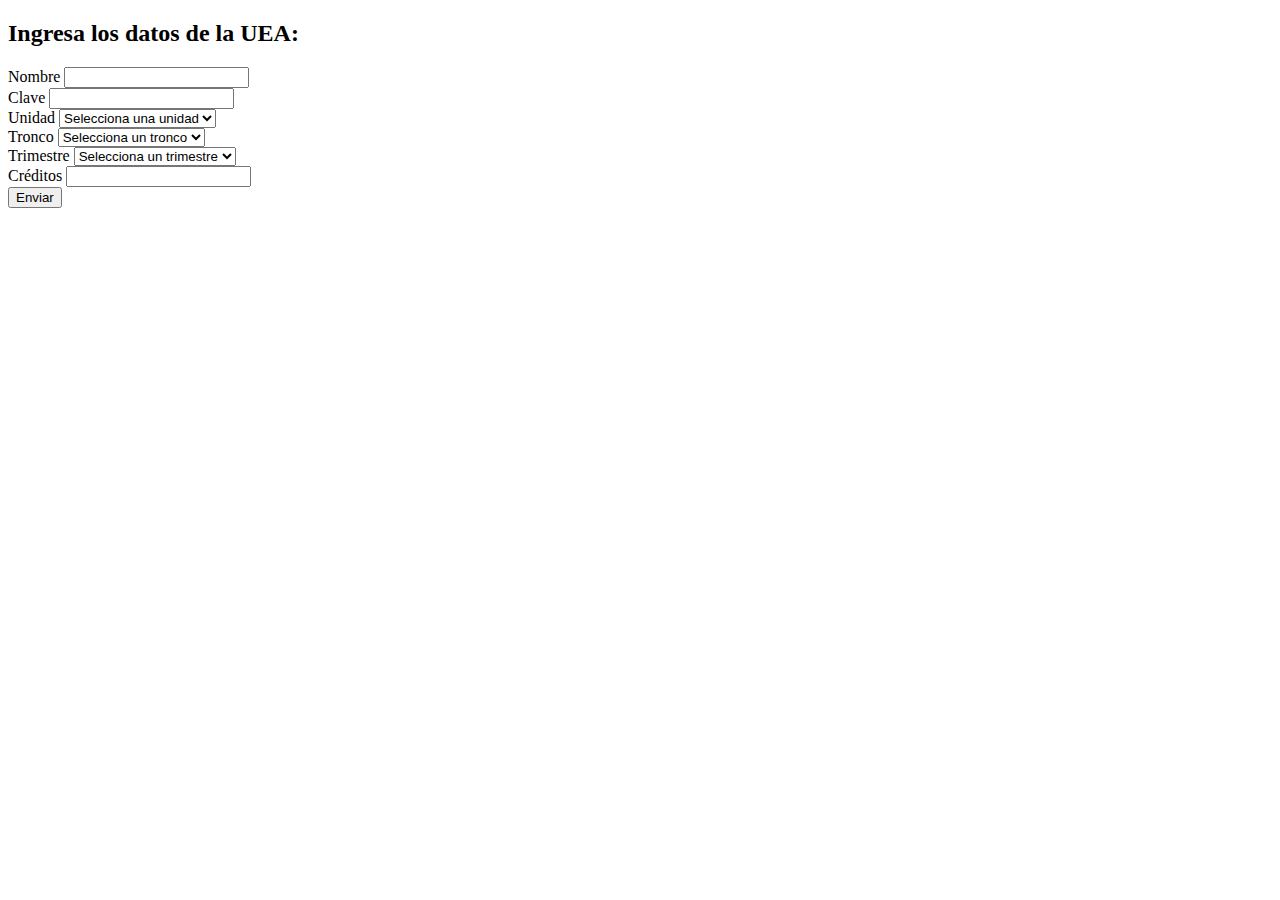
<file: src/main/resources/templates/form.html>
<!DOCTYPE html>
<!--
Click nbfs://nbhost/SystemFileSystem/Templates/Licenses/license-default.txt to change this license
Click nbfs://nbhost/SystemFileSystem/Templates/Other/html.html to edit this template
-->
<!DOCTYPE html>
<html lang="es" xmlns:th="https://www.thymeleaf.org">
<head th:replace="~{layout :: header}">
</head>
<body>

<div th:insert="~{layout :: navbar}">  </div>

<div class="container mt-5 text-white col-lg-3">
    <h2 class="text-center">Ingresa los datos de la UEA:</h2>
    <form th:object="${uea}" method="Post" th:accion="${uea.Clave == null ? '/UEA/AgregarUEA' : '/UEA/EditarUEA' + '{Clave}'}">
        <div class="mb-3">
            <label for="nombre" class="form-label">Nombre</label>
            <input type="text" class="form-control" id="nombre" name="nombre" required th:field="*{Nombre}">
        </div>
        <div class="mb-3">
            <label for="clave" class="form-label">Clave</label>
            <input type="text" class="form-control" id="clave" name="clave" required th:field="*{Clave}">
        </div>
        <div class="mb-3">
            <label for="unidad" class="form-label">Unidad</label>
            <select class="form-select" id="unidad" name="unidad" required th:field="*{Unidad.idUnidad}">
                <option value=0>Selecciona una unidad</option>
                <option
                        th:each="unidad : ${unidades}"
                        th:value="${unidad.IdUnidad}"
                        th:text="${unidad.Nombre}"></option>
            </select>
        </div>
        <div class="mb-3">
            <label for="tronco" class="form-label">Tronco</label>
            <select class="form-select" id="tronco" name="tronco" required th:field="*{Tronco.idTronco}">
                <option value=0>Selecciona un tronco</option>
                <option th:each="tronco : ${troncos}"
                        th:value="${tronco.IdTronco}"
                        th:text="${tronco.Nombre}"></option>
            </select>
        </div>
        <div class="mb-3">
            <label for="trimestre" class="form-label">Trimestre</label>
            <select class="form-select" id="trimestre" name="trimestre" required th:field="*{Trimestre.idTrimestre}">
                <option value=0>Selecciona un trimestre</option>
                <option th:each="trimestre : ${trimestres}"
                        th:value="${trimestre.IdTrimestre}"
                        th:text="${trimestre.Nombre}"></option>
            </select>
        </div>
        <div class="mb-3">
            <label for="creditos" class="form-label">Créditos</label>
            <input type="number" class="form-control" id="creditos" name="creditos" required th:field="*{Creditos}">
        </div>
        <button type="submit" class="btn btn-primary" th:text="${uea.Clave == null ? 'Enviar' : 'Actualizar'}">Enviar</button>
    </form>
</div>

</body>
</html>
</file>
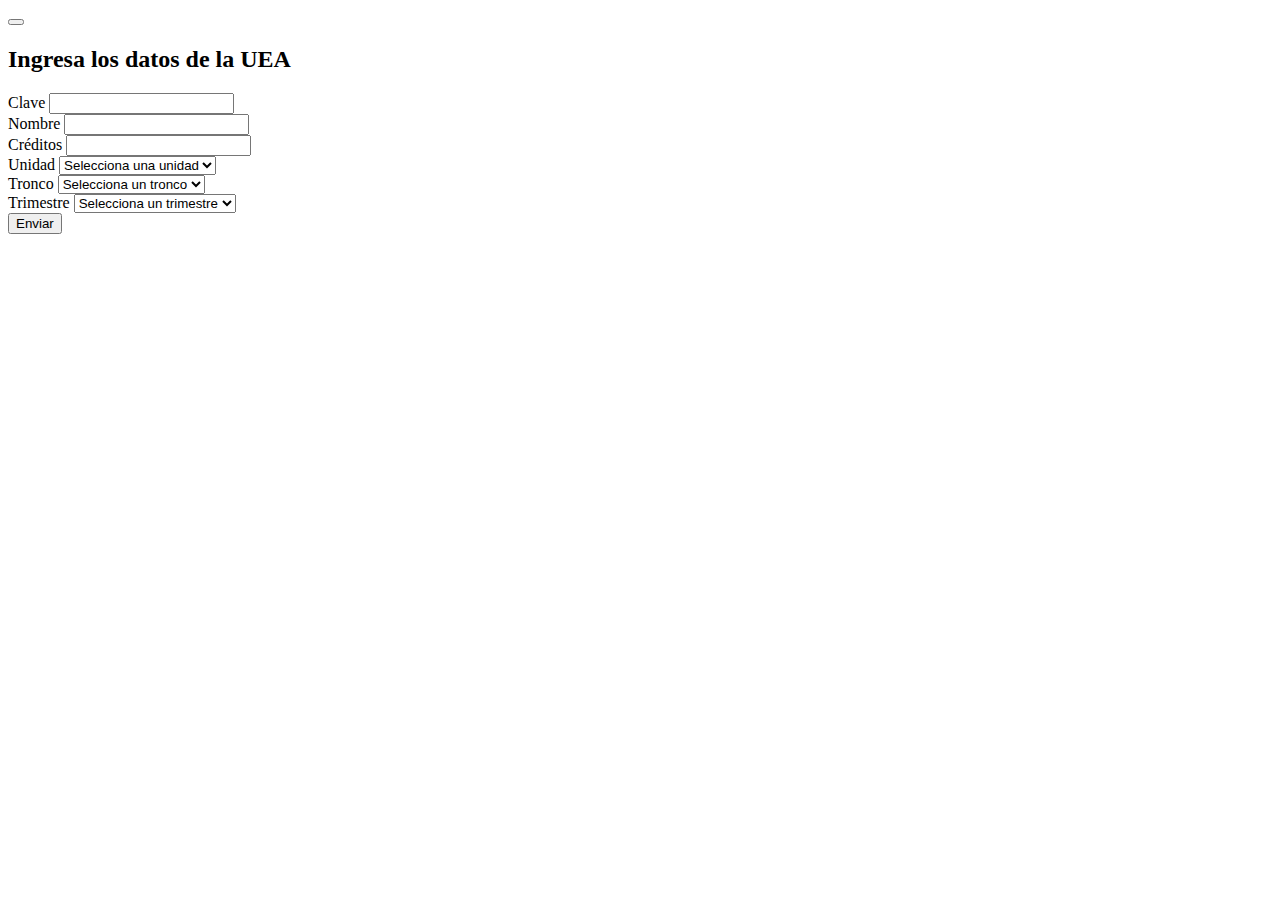
<file: src/main/resources/templates/formUEA.html>
<!DOCTYPE html>
<!--
Click nbfs://nbhost/SystemFileSystem/Templates/Licenses/license-default.txt to change this license
Click nbfs://nbhost/SystemFileSystem/Templates/Other/html.html to edit this template
-->
<!DOCTYPE html>
<html lang="es" xmlns:th="https://www.thymeleaf.org">
<head th:replace="~{layout :: header}">
</head>
<body>

<div th:insert="~{layout :: navbar}">  </div>

<div class="container text-center mt-1">
    <div class="row justify-content-md-center">
        <div class="col-md-4">
            <div th:if="${error}" class="alert alert-danger alert-dismissible fade show mt-5" role="alert">
                <span th:text="${error}" ></span>
                <button type="button" class="btn-close" data-bs-dismiss="alert" aria-label="Close"></button>
            </div>
        </div>
    </div>
</div>

<div class="container text-center mt-5">
    <div class="row justify-content-md-center">
        <div class="card text-bg-dark col-lg-8">
            <div class="card-header">
                <h2 class="text-center">Ingresa los datos de la UEA</h2>
            </div>
            <div class="body">
                <form th:object="${uea}" method="Post" th:accion="${uea.Clave == null ? '/UEA/AgregarUEA' : '/UEA/EditarUEA' + '{Clave}'}">
                    <div class="row">
                        <div class="col-lg-4">
                            <div class="mb-3">
                                <label for="clave" class="form-label">Clave</label>
                                <input type="text" class="form-control" id="clave" name="clave" required th:field="*{Clave}">
                            </div>
                        </div>
                        <div class="col-lg-4">
                            <div class="mb-3">
                                <label for="nombre" class="form-label">Nombre</label>
                                <input type="text" class="form-control" id="nombre" name="nombre" required th:field="*{Nombre}">
                            </div>
                        </div>

                        <div class="col-lg-4">
                            <div class="mb-3">
                                <label for="creditos" class="form-label">Créditos</label>
                                <input min="0" type="number" class="form-control" id="creditos" name="creditos" required th:field="*{Creditos}">
                            </div>
                        </div>
                    </div>

                    <div class="row">
                        <div class="col-lg-4">
                            <div class="mb-3">
                                <label for="unidad" class="form-label">Unidad</label>
                                <select class="form-select" id="unidad" name="unidad" required th:field="*{Unidad.idUnidad}">
                                    <option value=0>Selecciona una unidad</option>
                                    <option
                                            th:each="unidad : ${unidades}"
                                            th:value="${unidad.IdUnidad}"
                                            th:text="${unidad.Nombre}"></option>
                                </select>
                            </div>
                        </div>

                        <div class="col-lg-4">
                            <div class="mb-3">
                                <label for="tronco" class="form-label">Tronco</label>
                                <select class="form-select" id="tronco" name="tronco" required th:field="*{Tronco.idTronco}">
                                    <option value=0>Selecciona un tronco</option>
                                    <option th:each="tronco : ${troncos}"
                                            th:value="${tronco.IdTronco}"
                                            th:text="${tronco.Nombre}"></option>
                                </select>
                            </div>
                        </div>

                        <div class="col-lg-4">
                            <div class="mb-3">
                                <label for="trimestre" class="form-label">Trimestre</label>
                                <select class="form-select" id="trimestre" name="trimestre" required th:field="*{Trimestre.idTrimestre}">
                                    <option value=0>Selecciona un trimestre</option>
                                    <option th:each="trimestre : ${trimestres}"
                                            th:value="${trimestre.IdTrimestre}"
                                            th:text="${trimestre.Nombre}"></option>
                                </select>
                            </div>
                        </div>
                    </div>
                    <button type="submit" class="btn btn-success mb-4 mt-4" th:text="${uea.Clave == null ? 'Enviar' : 'Actualizar'}">Enviar</button>
                </form>
            </div>
        </div>
    </div>
</div>

</body>
</html>
</file>
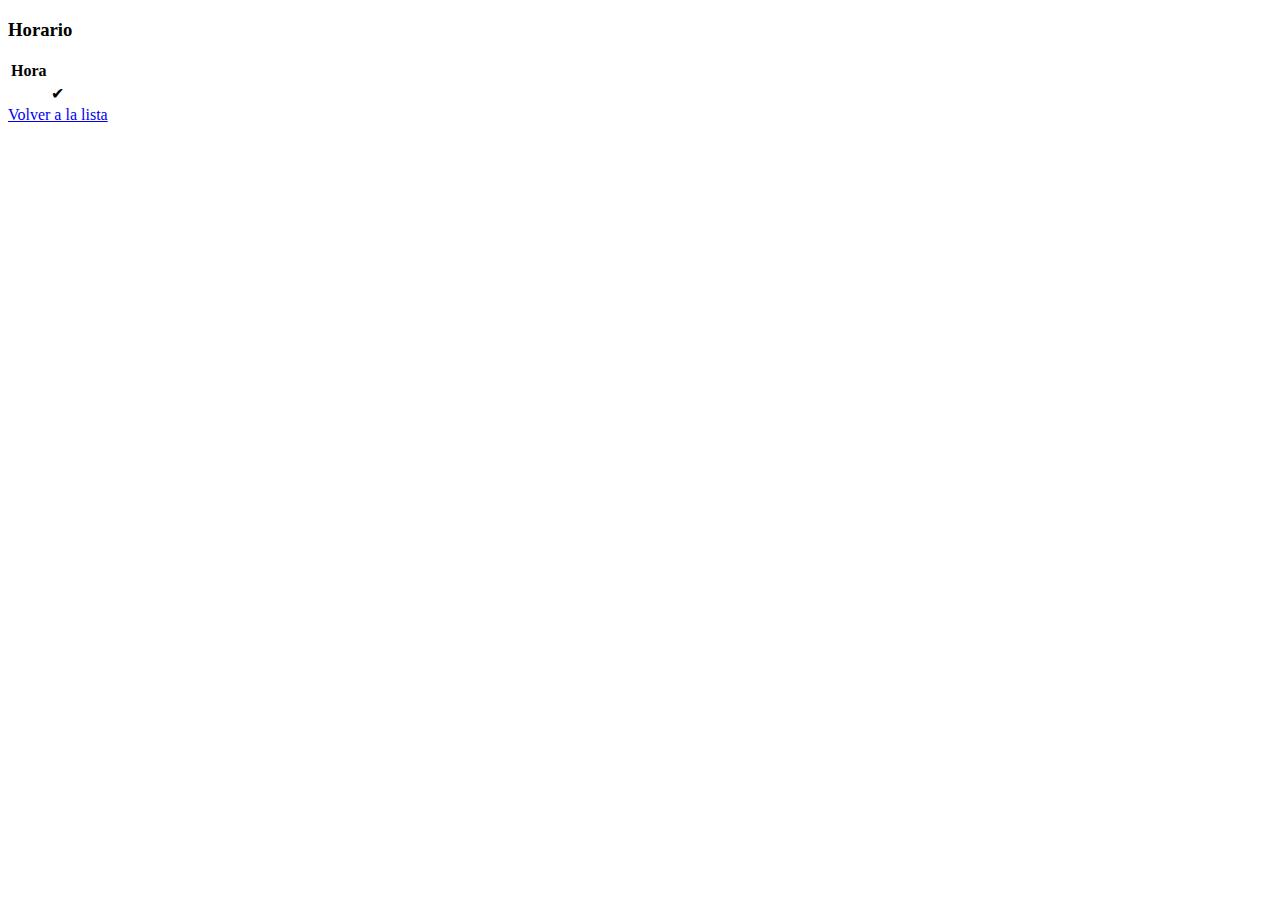
<file: src/main/resources/templates/horario.html>
<!DOCTYPE html>
<html xmlns:th="https://www.thymeleaf.org/" lang="es"
      xmlns:sec="http://www.thymeleaf.org/thymeleaf-extras-springsecurity6">
<head th:replace="~{layout :: header}">
</head>
<body>

<!-- Navbar -->
<div th:insert="layout :: navbar"></div>


<div class="row justify-content-center mt-5">
    <div class="container mt-4 col-lg-4">
        <h3 class="text-center text-bg-dark" th:text="${'Grupo: ' + grupo.claveGrupo}">Horario</h3>
        <table class="table table-bordered text-center table-striped text-center table-hover">
            <thead class="table-dark">
            <tr>
                <th>Hora</th>
                <th th:each="dia : ${dias}" th:text="${dia}"></th>
            </tr>
            </thead>
            <tbody>
            <tr th:each="hora : ${horas}">
                <td th:text="${hora}"></td>
                <td th:each="dia : ${dias}" class="horario-cell">
                <span th:each="horario : ${horarios}">
                    <span th:if="${horario.dia == dia && horario.hora == hora}" class="badge text-bg-success">✔</span>
                </span>
                </td>
            </tr>
            </tbody>
        </table>
        <a class="btn btn-primary" href="/grupos/list" role="button">Volver a la lista</a>
    </div>
</div>



</body>
</html>
</file>
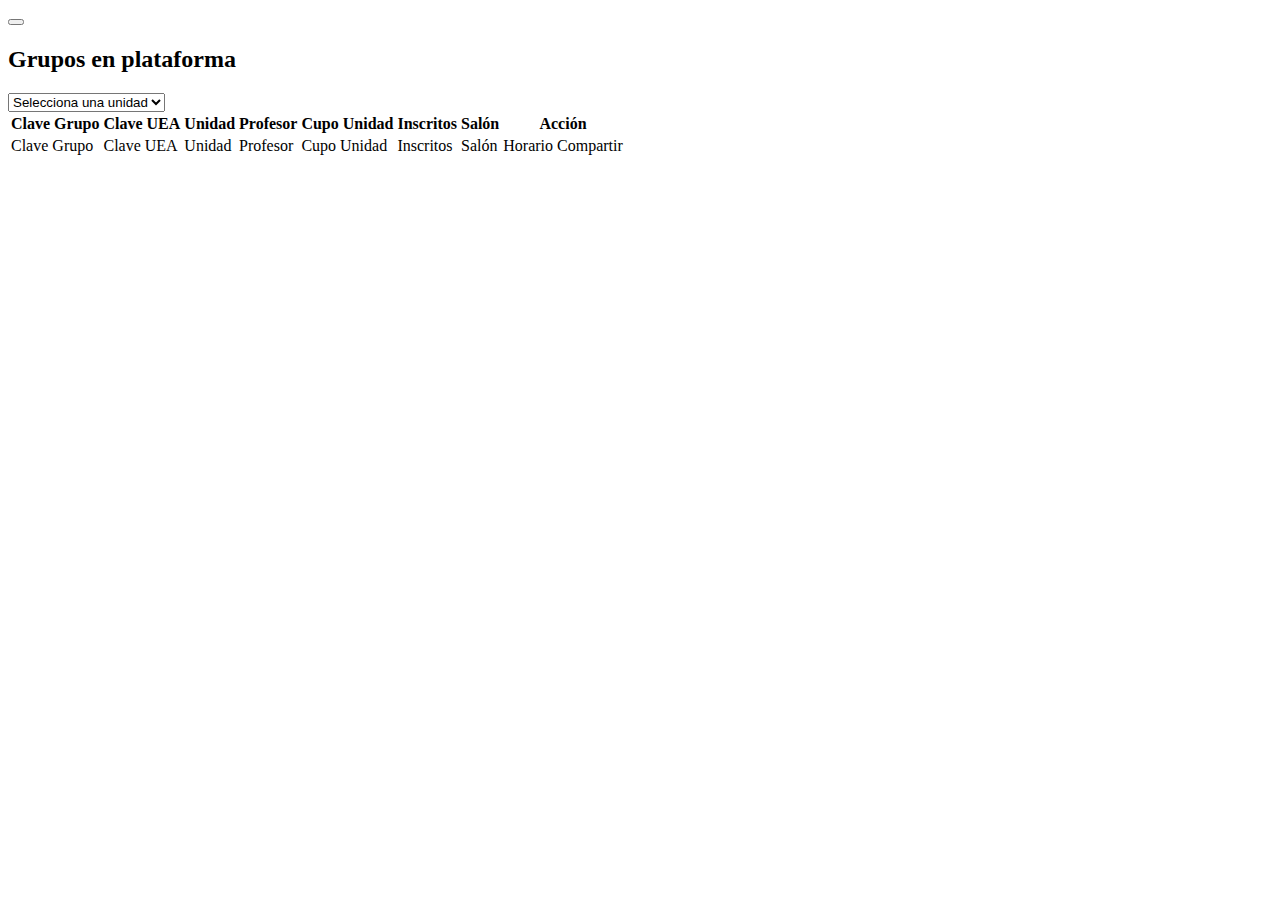
<file: src/main/resources/templates/listGrupo.html>
<!DOCTYPE html>
<html lang="es" xmlns:th="https://www.thymeleaf.org">
<head th:replace="~{layout :: header}"></head>
<body>
<div th:insert="~{layout :: navbar}"></div>

<div class="container text-center mt-1">
    <div class="row justify-content-md-center">
        <div class="col-md-4">
            <div th:if="${message}" class="alert alert-success alert-dismissible fade show mt-5" role="alert">
                <span th:text="${message}" ></span>
                <button type="button" class="btn-close" data-bs-dismiss="alert" aria-label="Close"></button>
            </div>
        </div>
    </div>
</div>

<div class="row justify-content-center mt-5">
    <div class="container col-lg-2">
        <h2 class="text-center text-white">Grupos en plataforma</h2>

        <div class="text-center" th:if="${unidad}" >
            <h3 class="text-center text-bg-purple" th:if="${unidad == 'Lerma'}" th:text="${unidad}"></h3>
            <h3 class="text-center text-bg-success" th:if="${unidad == 'Iztapalapa'}" th:text="${unidad}"></h3>
            <h3 class="text-center text-bg-danger" th:if="${unidad == 'Azcapotzalco'}" th:text="${unidad}"></h3>
            <h3 class="text-center text-bg-warning" th:if="${unidad == 'Cuajimalpa'}" th:text="${unidad}"></h3>
            <h3 class="text-center text-bg-primary" th:if="${unidad == 'Xochimilco'}" th:text="${unidad}"></h3>
        </div>
    </div>
</div>

<div class="row justify-content-center">

    <div class="container col-lg-8 text-white">

        <div class="container col-lg-4">
            <div class="row">
                    <form class="form-inline my-2 my-lg-0"  th:action="@{/grupos/buscar_unidad}" method="get">
                        <select class="form-select" id="unidad" name="unidad" th:onchange="this.form.submit()">
                            <option value=0>Selecciona una unidad</option>
                            <option
                                    th:each="unidad : ${unidades}"
                                    th:value="${unidad.idUnidad}"
                                    th:text="${unidad.nombre}"></option>
                        </select>
                    </form>
            </div>
        </div>

        <table class="table table-dark table-striped text-center mt-4">
            <thead>
            <tr>
                <th scope="col">Clave Grupo</th>
                <th scope="col">Clave UEA</th>
                <th scope="col">Unidad</th>
                <th scope="col">Profesor</th>
                <th scope="col">Cupo Unidad</th>
                <th scope="col">Inscritos</th>
                <th scope="col">Salón</th>
                <th scope="col">Acción</th>
            </tr>
            </thead>
            <tbody>
            <tr th:each="grupo : ${grupos}">
                <td th:text="${grupo.claveGrupo}">Clave Grupo</td>
                <td th:text="${grupo.uea.clave + ' ' + grupo.uea.nombre}">Clave UEA</td>
                <td th:text="${grupo.unidad.nombre}">Unidad</td>
                <td th:text="${grupo.profesor.noEconomico + ' ' + grupo.profesor.nombre + ' ' + grupo.profesor.apellidoPaterno + ' ' + grupo.profesor.apellidoMaterno + ' ' + grupo.profesor.email}">Profesor</td>
                <td th:text="${grupo.cupoUnidad}">Cupo Unidad</td>
                <td th:text="${grupo.inscritos}">Inscritos</td>
                <td th:text="${grupo.salon.nombre}">Salón</td>
                <td>
                        <a class="btn btn-warning m-2 col-7" th:href="@{'/grupos/edit/' + ${grupo.claveGrupo}}"><i class="bi bi-pencil"></i></a>
                        <a class="btn btn-danger m-2 col-7" th:href="@{'/grupos/delete/' + ${grupo.claveGrupo}}"><i class="bi bi-trash"></i></a>
                        <a class="btn btn-primary m-2 col-7" th:href="@{'/grupos/horario/' + ${grupo.claveGrupo}}">Horario</a>
                        <a class="btn btn-success m-2 col-7" >Compartir</a>
                </td>
            </tr>
            </tbody>
        </table>
    </div>
</div>
</body>
</html>
</file>
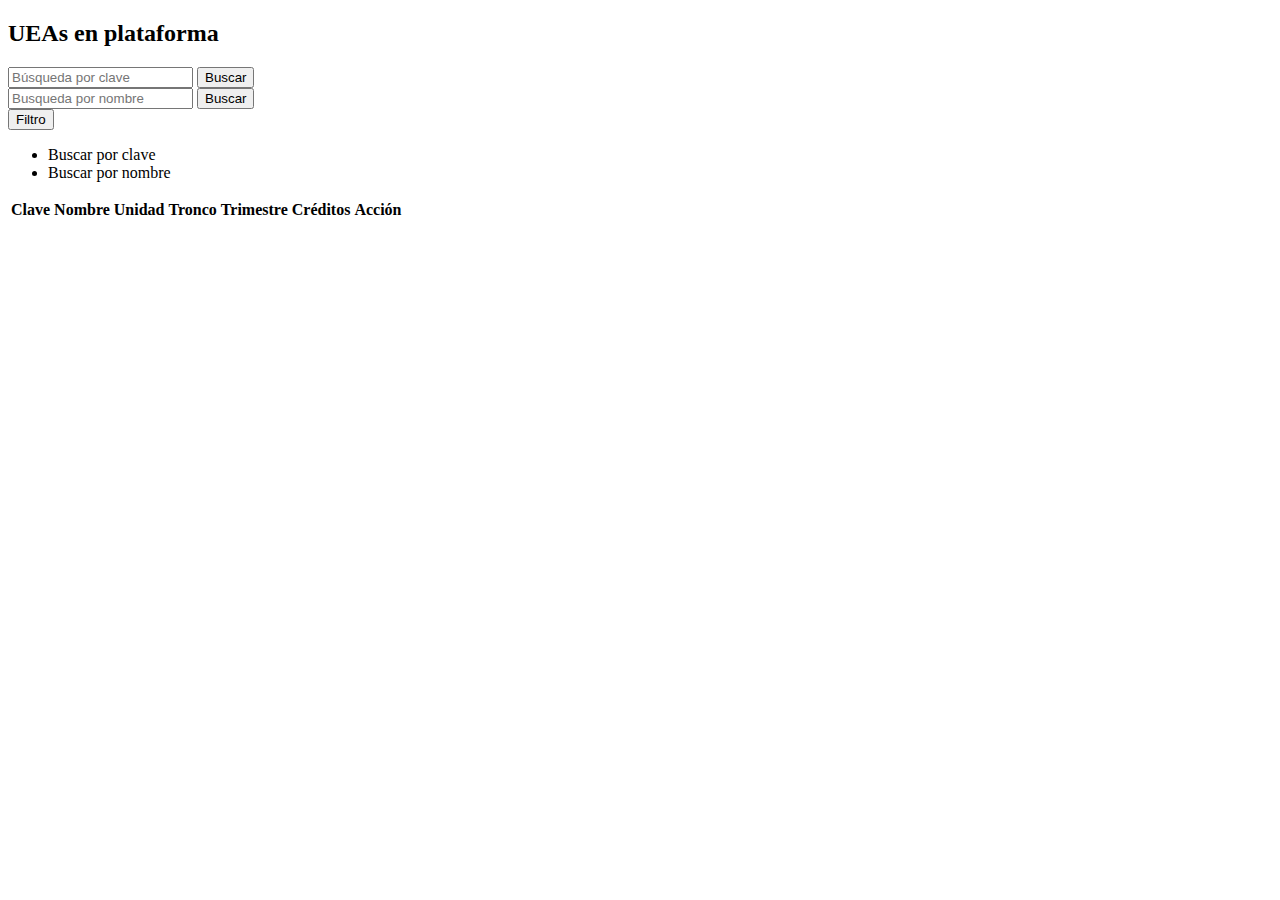
<file: src/main/resources/templates/listUEA.html>
<!DOCTYPE html>
<html lang="es" xmlns:th="https://www.thymeleaf.org">
<head th:replace="~{layout :: header}">
</head>
<body>
<div th:insert="~{layout :: navbar}"></div>

<div class="row justify-content-center mt-5">
    <div class="container mt-5 col-lg-8 text-white">
        <h2 class="text-center">UEAs en plataforma</h2>
        <div class="container col-lg-4">
            <div class="row">
                <div class="col-lg-8" th:if="${filtro == 'clave'}">
                    <form class="form-inline my-2 my-lg-0"  th:action="@{/UEA/BuscarUEA}" method="get">
                        <input class="form-control mr-sm-2 mb-2" type="search" name="busqueda" placeholder="Búsqueda por clave" aria-label="Search">
                        <button class="btn btn-success mb-2" type="submit">Buscar</button>
                    </form>
                </div>

                <div class="col-lg-8" th:if="${filtro == 'nombre'}">
                    <form class="form-inline my-2 my-lg-0"  th:action="@{/UEA/BuscarUEAPorNombre}" method="get">
                        <input class="form-control mr-sm-2 mb-2" type="search" name="nombre" placeholder="Busqueda por nombre" aria-label="Search">
                        <button class="btn btn-success mb-2" type="submit">Buscar</button>
                    </form>
                </div>

                <div class="col-lg-4">
                    <div class="btn-group">
                        <button type="button" class="btn btn-primary dropdown-toggle" data-bs-toggle="dropdown" aria-expanded="false">
                            Filtro
                        </button>
                        <ul class="dropdown-menu">
                            <li><a class="dropdown-item" th:href="@{'/UEA/ListadoUEA/clave'}">Buscar por clave</a></li>
                            <li><a class="dropdown-item" th:href="@{'/UEA/ListadoUEA/nombre'}">Buscar por nombre</a></li>
                        </ul>
                    </div>
                </div>
            </div>
        </div>

        <table class="table table-dark table-striped text-center">
            <thead>
            <tr>
                <th scope="col">Clave</th>
                <th scope="col">Nombre</th>
                <th scope="col">Unidad</th>
                <th scope="col">Tronco</th>
                <th scope="col">Trimestre</th>
                <th scope="col">Créditos</th>
                <th scope="col">Acción</th>
            </tr>
            </thead>
            <tbody>
            <tr th:each="uea : ${ueas}">
                <td th:text="${uea.Clave}"></td>
                <td th:text="${uea.Nombre}"></td>
                <td th:text="${uea.Unidad.Nombre}"></td>
                <td th:text="${uea.Tronco.Nombre}"></td>
                <td th:text="${uea.Trimestre.Nombre}"></td>
                <td th:text="${uea.Creditos}"></td>
                <td>
                    <a class="btn btn-warning m-2 col-7" th:href="@{'/UEA/EditarUEA/' + ${uea.Clave}}"><i
                            class="bi bi-pencil"></i></a>
                    <a class="btn btn-danger m-2 col-7"
                       th:href="@{/UEA/EliminarUEA/{ClaveUEA} (ClaveUEA = ${uea.Clave}) }"><i
                            class="bi bi-trash"></i></a>
                </td>
            </tr>
            </tbody>
        </table>
    </div>
</div>
</body>
</html>
</file>
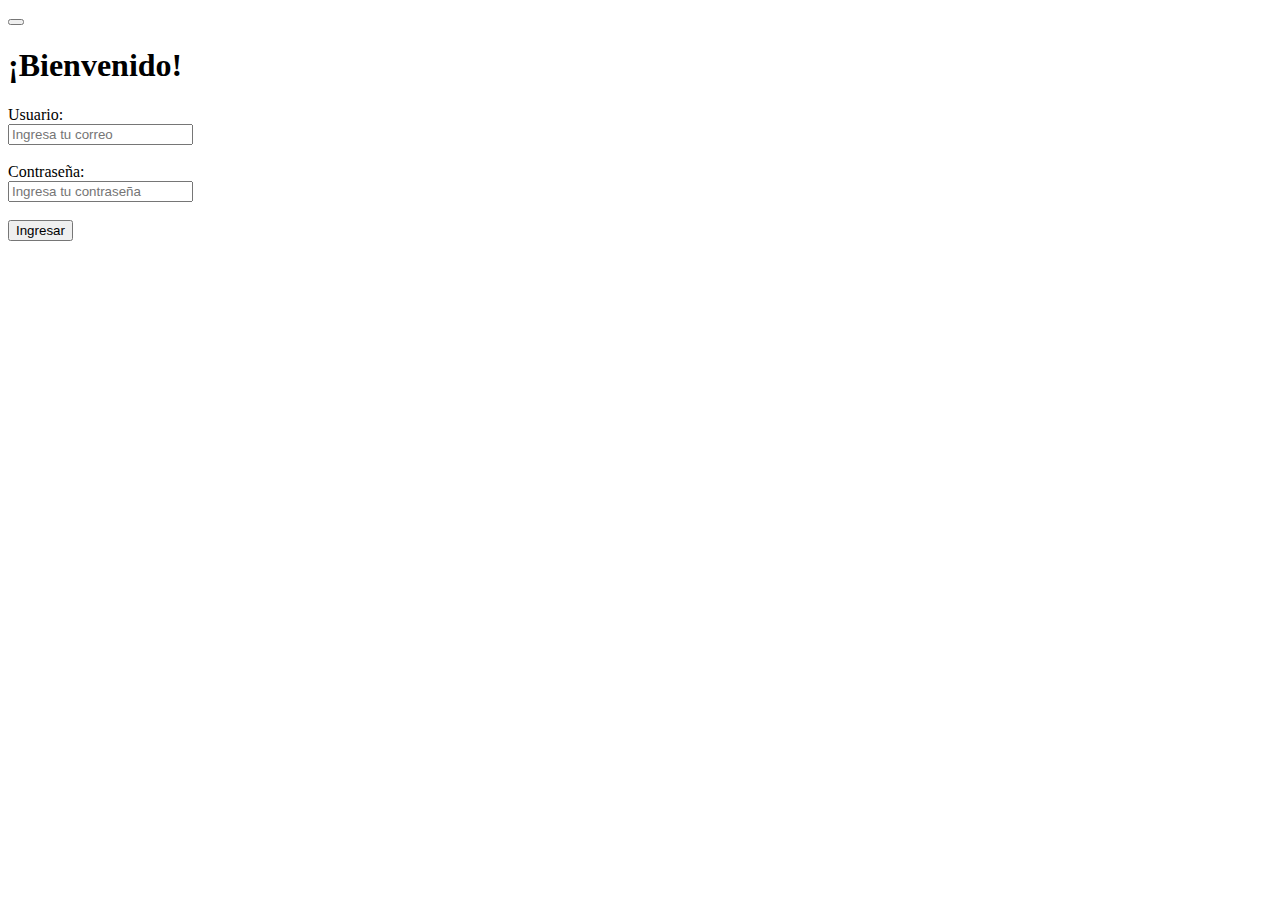
<file: src/main/resources/templates/login.html>
<!DOCTYPE html>
<html lang="es" xmlns:th="https://www.thymeleaf.org">
<head th:replace="~{layout :: header}">
</head>
<body>

<!-- Navbar -->

<div th:insert="~{layout :: navbar}"></div>

<div class="container text-center mt-1">
    <div class="row justify-content-md-center">
        <div class="col-md-4">
            <div th:if="${error}" class="alert alert-danger alert-dismissible fade show mt-5" role="alert">
                <span th:text="${error}" ></span>
                <button type="button" class="btn-close" data-bs-dismiss="alert" aria-label="Close"></button>
            </div>
        </div>
    </div>
</div>

<div class="container text-center mt-5">
    <div class="row justify-content-md-center">
        <div class="card text-bg-dark col-lg-4">
            <div class="card-header">
                <h1 class="p-2">¡Bienvenido!</h1>
            </div>
            <div class="card-body">

                <form th:object="${userLogin}" method="post" th:accion="@{/login}"
                      id="formLogin">
                    <div class="row justify-content-md-center">
                        <div class="form-group col-md-8">
                            <label for="email">Usuario:</label><br>
                            <input th:field="*{email}" placeholder="Ingresa tu correo"
                                   type="text" name="nombre" id="email"
                                   required class="form-control">
                        </div>
                    </div>

                    <br>

                    <div class="row justify-content-md-center">
                        <div class="form-group col-md-8">
                            <label for="password">Contraseña:</label><br>
                            <input th:field="*{password}" placeholder="Ingresa tu contraseña"
                                   type="password" name="password"
                                   required id="password" class="form-control">
                        </div>
                    </div>
                    <div class="form-group mb-4">
                        <br><button type="submit" name="ingresar" class="btn btn-success btn-md">Ingresar</button>
                    </div>
                </form>

            </div>
        </div>
    </div>
</div>

</body>
</html>
</file>
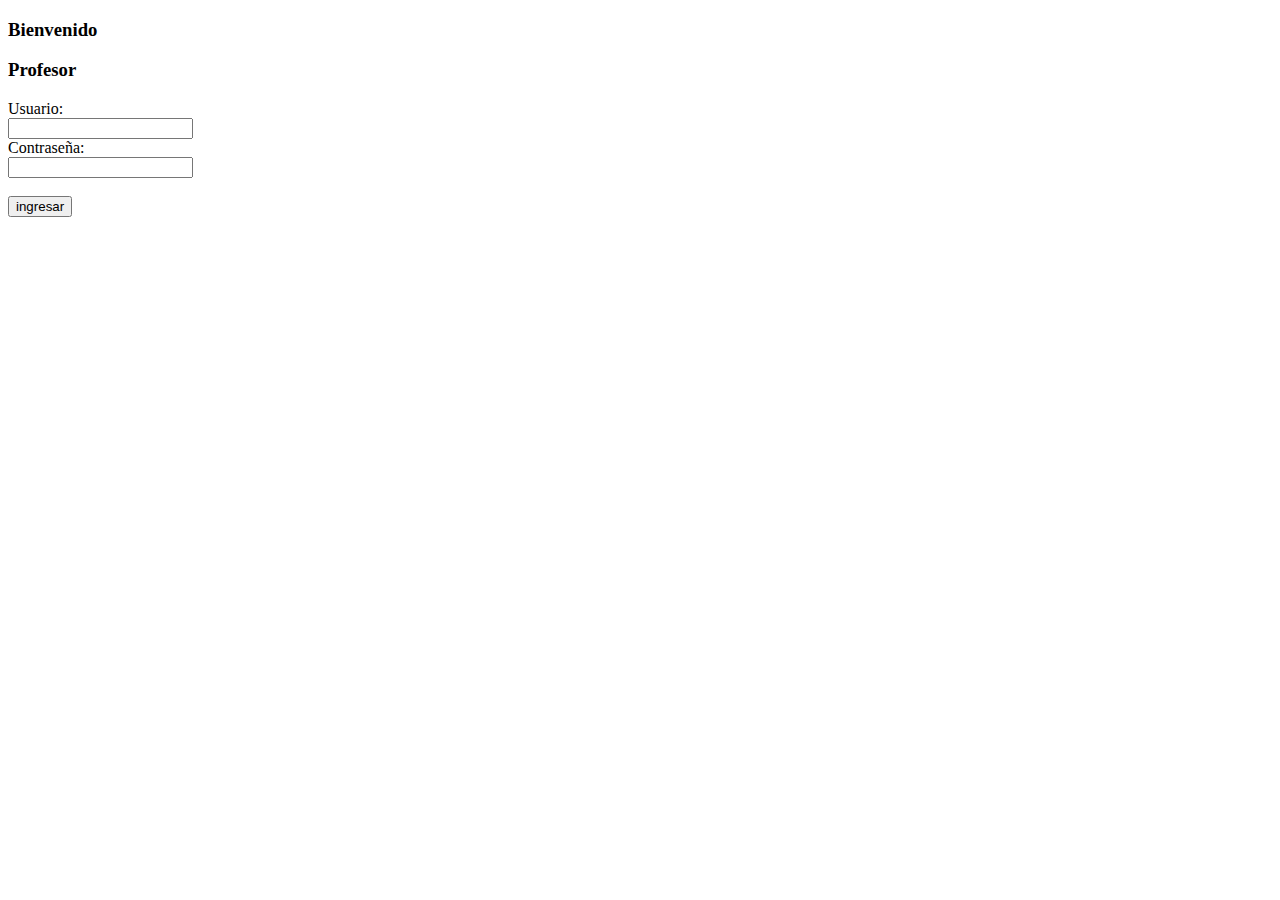
<file: src/main/resources/templates/loginProfesores.html>
<!DOCTYPE html>
<html lang="es" xmlns:th="https://www.thymeleaf.org">
<head th:replace="~{layout :: header}">
</head>
<body>

<!-- Navbar -->

<div th:insert="~{layout :: navbar}"> </div>

<div id="login">
    <h3 class="text-center text-white pt-5">Bienvenido</h3>
    <div class="container">
        <div id="login-row" class="row justify-content-center align-items-center">
            <div id="login-column" class="col-md-6">
                <div id="login-box" class="col-md-12">
                    <form id="login-form" class="form" action="" method="post">
                        <h3 class="text-center text-info">Profesor</h3>
                        <div class="form-group">
                            <label for="username" class="text-info">Usuario:</label><br>
                            <input type="text" name="username" id="username" class="form-control">
                        </div>
                        <div class="form-group">
                            <label for="password" class="text-info">Contraseña:</label><br>
                            <input type="text" name="password" id="password" class="form-control">
                        </div>
                        <div class="form-group">
                            <br><input type="submit" name="ingresar" class="btn btn-info btn-md" value="ingresar">
                        </div>
                    </form>
                </div>
            </div>
        </div>
    </div>
</div>


</body>
</html>
</file>
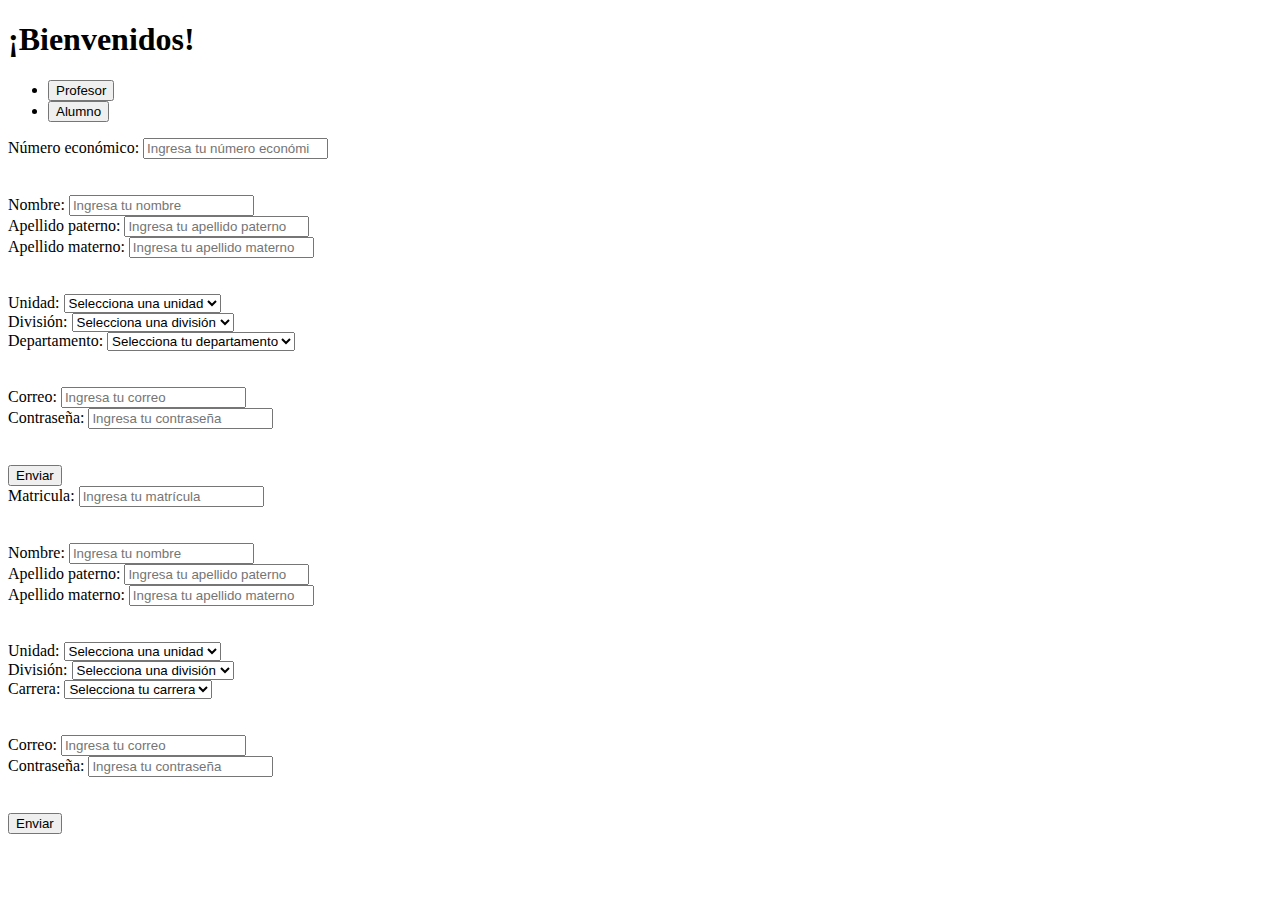
<file: src/main/resources/templates/no.html>
<!DOCTYPE html>
<html lang="es" xmlns:th="https://www.thymeleaf.org">
<head th:replace="~{layout :: header}">
</head>
<body>

<!--Navbar-->
<div th:insert="~{layout :: navbar}"></div>

<div class="row justify-content-center">
    <div class="col-lg-6">
        <div class="container mt-5">
            <div class="card text-bg-dark">
                <div class="card-header text-center">
                    <h1>¡Bienvenidos!</h1>
                </div>

                <div class="card-body">
                    <ul class="nav nav-tabs" id="myTab" role="tablist">
                        <li class="nav-item" role="presentation">
                            <button class="nav-link active" id="home-tab" data-bs-toggle="tab"
                                    data-bs-target="#profesor"
                                    type="button" role="tab" aria-controls="home" aria-selected="true">Profesor
                            </button>
                        </li>
                        <li class="nav-item" role="presentation">
                            <button class="nav-link" id="profile-tab" data-bs-toggle="tab" data-bs-target="#alumno"
                                    type="button" role="tab" aria-controls="profile" aria-selected="false">Alumno
                            </button>
                        </li>
                    </ul>
                </div>

                <div class="tab-content">
                    <!-- Formulario profesores -->
                    <div class="tab-pane fade show active container ml-5 mr-5 mb-3" id="profesor" role="tabpanel" aria-labelledby="home-tab">
                        <form th:object="${user}" method="post" th:accion="@{/signup}" >
                            <div class="row">
                                <div class="form-group col-md-4">
                                    <label for="noeconomico">Número económico:</label>
                                    <input th:field="*{noEconomico}" type="number" class="form-control" id="noeconomico"
                                           required placeholder="Ingresa tu número económico">
                                </div>
                            </div>

                            <br><br>

                            <div class="row">
                                <div class="form-group col-md-4">
                                    <label for="nombre">Nombre:</label>
                                    <input th:field="*{nombre}" type="text" class="form-control" id="nombre"
                                           required placeholder="Ingresa tu nombre">
                                </div>
                                <div class="form-group col-md-4">
                                    <label for="apellidopaterno">Apellido paterno:</label>
                                    <input th:field="*{apellidoPaterno}" type="text" class="form-control" id="apellidopaterno"
                                           required placeholder="Ingresa tu apellido paterno">
                                </div>
                                <div class="form-group col-md-4">
                                    <label for="apellidomaterno">Apellido materno:</label>
                                    <input th:field="*{apellidoMaterno}" type="text" class="form-control" id="apellidomaterno"
                                           required placeholder="Ingresa tu apellido materno">
                                </div>
                            </div>

                            <br><br>

                            <div class="row">
                                <div class="form-group col-md-4">
                                    <label>Unidad:</label>
                                    <select id="unidad" class="form-select" th:field="*{idUnidad}">
                                        <option value=0>Selecciona una unidad</option>
                                        <option
                                                th:each="unidad : ${unidades}"
                                                th:value="${unidad.idUnidad}"
                                                th:text="${unidad.nombre}"
                                        ></option>
                                    </select>
                                </div>
                                <div class="form-group col-md-4">
                                    <label>División:</label>
                                    <select id="division" class="form-select" th:field="*{idDivision}">
                                        <option value="0">Selecciona una división</option>
                                        <option
                                                th:each="division : ${divisiones}"
                                                th:value="${division.idDivision}"
                                                th:text="${division.nombre}"
                                        ></option>
                                    </select>
                                </div>

                                <div class="form-group col-md-4">
                                    <label>Departamento:</label>
                                    <select id="departamento" class="form-select" th:field="*{idDepartamento}">
                                        <option value="0">Selecciona tu departamento</option>
                                        <option
                                                th:each="departamento : ${departamentos}"
                                                th:value="${departamento.idDepartamento}"
                                                th:text="${departamento.nombre}"
                                        ></option>
                                    </select>
                                </div>
                            </div>

                            <br><br>

                            <div class="row">
                                <div class="form-group col-md-6">
                                    <label for="email">Correo:</label>
                                    <input th:field="*{email}" type="email" class="form-control" id="email"
                                           required placeholder="Ingresa tu correo">
                                </div>
                                <div class="form-group col-md-6">
                                    <label for="exampleInputPassword1">Contraseña:</label>
                                    <input th:field="*{password}" type="password" class="form-control" id="contrasena"
                                           required placeholder="Ingresa tu contraseña">
                                </div>
                            </div>

                            <br><br>
                            <button type="submit" class="btn btn-success">Enviar</button>
                        </form>
                    </div>



                    <!--Formulario Alumnos-->
                    <div class="tab-pane fade container ml-5 mr-5 mb-3" id="alumno" role="tabpanel" aria-labelledby="home-tab">
                        <form th:object="${user}" method="post" th:accion="@{/signup}">

                            <div class="row">
                                <div class="form-group col-md-4">
                                    <label for="matricula">Matricula:</label>
                                    <input th:field="*{matricula}" type="number" class="form-control" id="matricula"
                                           placeholder="Ingresa tu matrícula">
                                </div>
                            </div>

                            <br><br>

                            <div class="row">
                                <div class="form-group col-md-4">
                                    <label for="nombre">Nombre:</label>
                                    <input th:field="*{nombre}" type="text" class="form-control" id="nombre"
                                           placeholder="Ingresa tu nombre">
                                </div>
                                <div class="form-group col-md-4">
                                    <label for="apellidopaterno">Apellido paterno:</label>
                                    <input th:field="*{apellidoPaterno}" type="text" class="form-control" id="apellidopaterno"
                                           placeholder="Ingresa tu apellido paterno">
                                </div>
                                <div class="form-group col-md-4">
                                    <label for="apellidomaterno">Apellido materno:</label>
                                    <input th:field="*{apellidoMaterno}" type="text" class="form-control" id="apellidomaterno"
                                           placeholder="Ingresa tu apellido materno">
                                </div>
                            </div>

                            <br><br>

                            <div class="row">
                                <div class="form-group col-md-4">
                                    <label>Unidad:</label>
                                    <select id="unidad" class="form-select" th:field="*{idUnidad}">
                                        <option value="0">Selecciona una unidad</option>
                                        <option
                                                th:each="unidad : ${unidades}"
                                                th:value="${unidad.idUnidad}"
                                                th:text="${unidad.nombre}"
                                        ></option>
                                    </select>
                                </div>
                                <div class="form-group col-md-4">
                                    <label>División:</label>
                                    <select id="division" class="form-select" th:field="*{idDivision}">
                                        <option value="0">Selecciona una división</option>
                                        <option
                                                th:each="division : ${divisiones}"
                                                th:value="${division.idDivision}"
                                                th:text="${division.nombre}"
                                        ></option>
                                    </select>
                                </div>
                                <div class="form-group col-md-4">
                                    <label>Carrera:</label>
                                    <select id="carrera" class="form-select" th:field="*{idCarrera}">
                                        <option value="0">Selecciona tu carrera</option>
                                        <option
                                                th:each="carrera : ${carreras}"
                                                th:value="${carrera.idCarrera}"
                                                th:text="${carrera.nombre}"
                                        ></option>
                                    </select>
                                </div>
                            </div>

                            <br><br>

                            <div class="row">
                                <div class="form-group col-md-6">
                                    <label for="email">Correo:</label>
                                    <input th:field="*{email}" type="email" class="form-control" id="email"
                                           placeholder="Ingresa tu correo">
                                </div>
                                <div class="form-group col-md-6">
                                    <label for="exampleInputPassword1">Contraseña:</label>
                                    <input th:field="*{password}" type="password" class="form-control" id="exampleInputPassword1"
                                           placeholder="Ingresa tu contraseña">
                                </div>
                            </div>

                            <br><br>
                            <button type="submit" class="btn btn-success">Enviar</button>
                        </form>
                    </div>
                </div>
            </div>
        </div>
    </div>
</div>

</body>
</html>
</file>
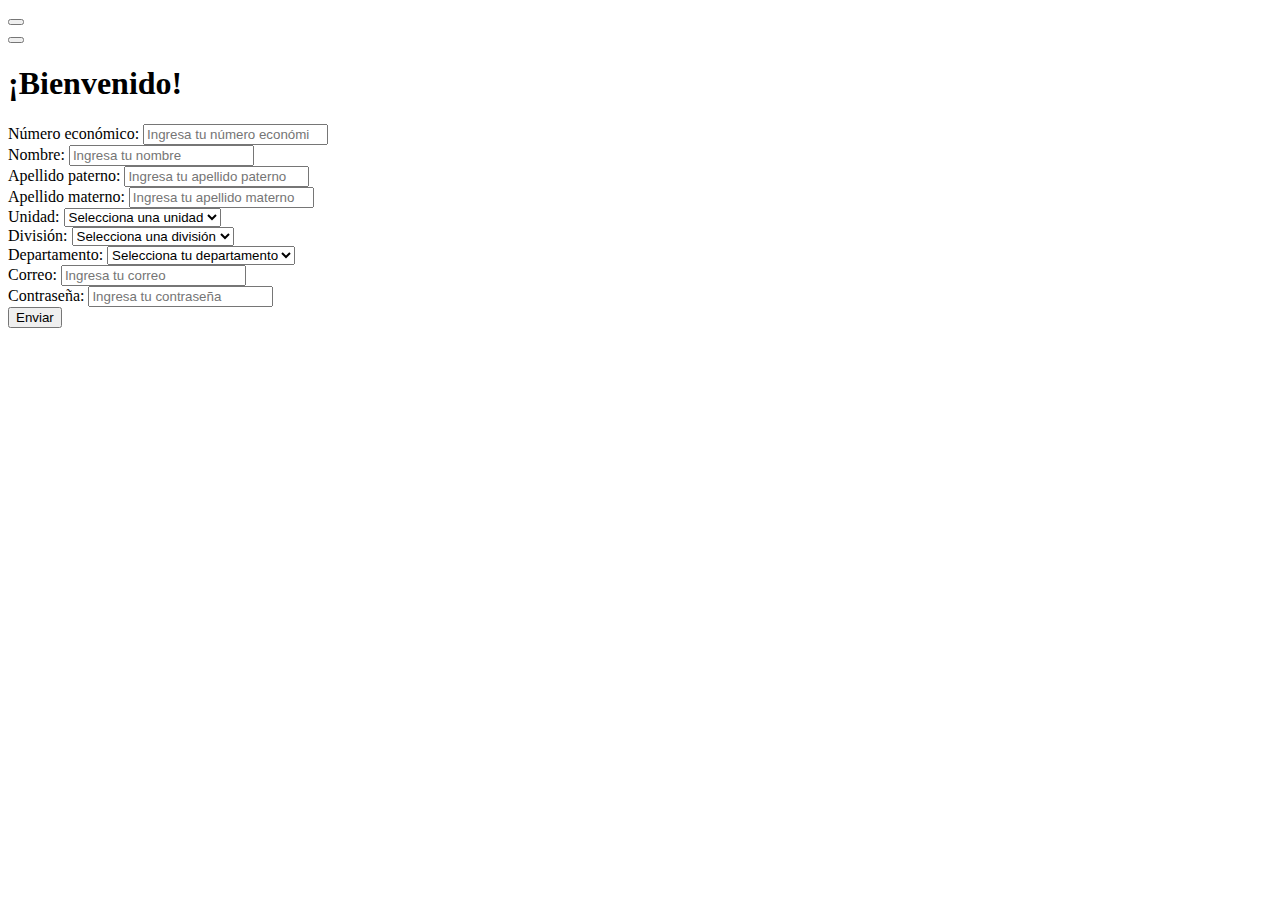
<file: src/main/resources/templates/signup.html>
<!DOCTYPE html>
<html lang="es" xmlns:th="https://www.thymeleaf.org">
<head th:replace="~{layout :: header}">
</head>
<body>

<!--Navbar-->
<div th:insert="~{layout :: navbar}"></div>

<div class="container text-center mt-1">
    <div class="row justify-content-md-center">
        <div class="col-md-4">
            <div th:if="${err}" class="alert alert-danger alert-dismissible fade show mt-5" role="alert">
                <span th:text="${err}" ></span>
                <button type="button" class="btn-close" data-bs-dismiss="alert" aria-label="Close"></button>
            </div>
        </div>
    </div>
</div>

<div class="container text-center mt-1">
    <div class="row justify-content-md-center">
        <div class="col-md-4">
            <div th:if="${success}" class="alert alert-success alert-dismissible fade show mt-5" role="alert">
                <span th:text="${success}" ></span>
                <button type="button" class="btn-close" data-bs-dismiss="alert" aria-label="Close"></button>
            </div>
        </div>
    </div>
</div>

<div class="row justify-content-center">
    <div class="col-lg-6">
        <div class="container mt-5">
            <div class="card text-bg-dark">
                <div class="card-header text-center mt-4">
                    <h1>¡Bienvenido!</h1>
                </div>

                <div class="card-body">


                    <!-- Formulario profesores -->
                    <form th:object="${user}" method="post" th:accion="@{/signup}">
                        <div class="row">
                            <div class="form-group col-md-4 mb-5">
                                <label for="noeconomico">Número económico:</label>
                                <input th:field="*{noEconomico}" type="number" class="form-control" id="noeconomico"
                                       placeholder="Ingresa tu número económico">
                            </div>
                        </div>

                        <div class="row mb-5">
                            <div class="form-group col-md-4">
                                <label for="nombre">Nombre:</label>
                                <input th:field="*{nombre}" type="text" class="form-control" id="nombre"
                                       placeholder="Ingresa tu nombre">
                            </div>
                            <div class="form-group col-md-4">
                                <label for="apellidopaterno">Apellido paterno:</label>
                                <input th:field="*{apellidoPaterno}" type="text" class="form-control"
                                       id="apellidopaterno"
                                       placeholder="Ingresa tu apellido paterno">
                            </div>
                            <div class="form-group col-md-4">
                                <label for="apellidomaterno">Apellido materno:</label>
                                <input th:field="*{apellidoMaterno}" type="text" class="form-control"
                                       id="apellidomaterno"
                                       placeholder="Ingresa tu apellido materno">
                            </div>
                        </div>

                        <div class="row mb-5">
                            <div class="form-group col-md-4">
                                <label>Unidad:</label>
                                <select id="unidad" class="form-select" th:field="*{idUnidad}">
                                    <option value=0>Selecciona una unidad</option>
                                    <option
                                            th:each="unidad : ${unidades}"
                                            th:value="${unidad.idUnidad}"
                                            th:text="${unidad.nombre}"
                                    ></option>
                                </select>
                            </div>
                            <div class="form-group col-md-4">
                                <label>División:</label>
                                <select id="division" class="form-select" th:field="*{idDivision}">
                                    <option value="0">Selecciona una división</option>
                                    <option
                                            th:each="division : ${divisiones}"
                                            th:value="${division.idDivision}"
                                            th:text="${division.nombre}"
                                    ></option>
                                </select>
                            </div>

                            <div class="form-group col-md-4">
                                <label>Departamento:</label>
                                <select id="departamento" class="form-select" th:field="*{idDepartamento}">
                                    <option value="0">Selecciona tu departamento</option>
                                    <option
                                            th:each="departamento : ${departamentos}"
                                            th:value="${departamento.idDepartamento}"
                                            th:text="${departamento.nombre}"
                                    ></option>
                                </select>
                            </div>
                        </div>

                        <div class="row mb-5">
                            <div class="form-group col-md-6">
                                <label for="email">Correo:</label>
                                <input th:field="*{email}" type="email" class="form-control" id="email"
                                       placeholder="Ingresa tu correo">
                            </div>
                            <div class="form-group col-md-6">
                                <label>Contraseña:</label>
                                <input th:field="*{password}" type="password" class="form-control" id="contrasena"
                                       placeholder="Ingresa tu contraseña">
                            </div>
                        </div>

                        <button type="submit" class="btn btn-success mb-2">Enviar</button>
                    </form>
                </div>
            </div>
        </div>
    </div>
</div>
</div>

</body>
</html>
</file>
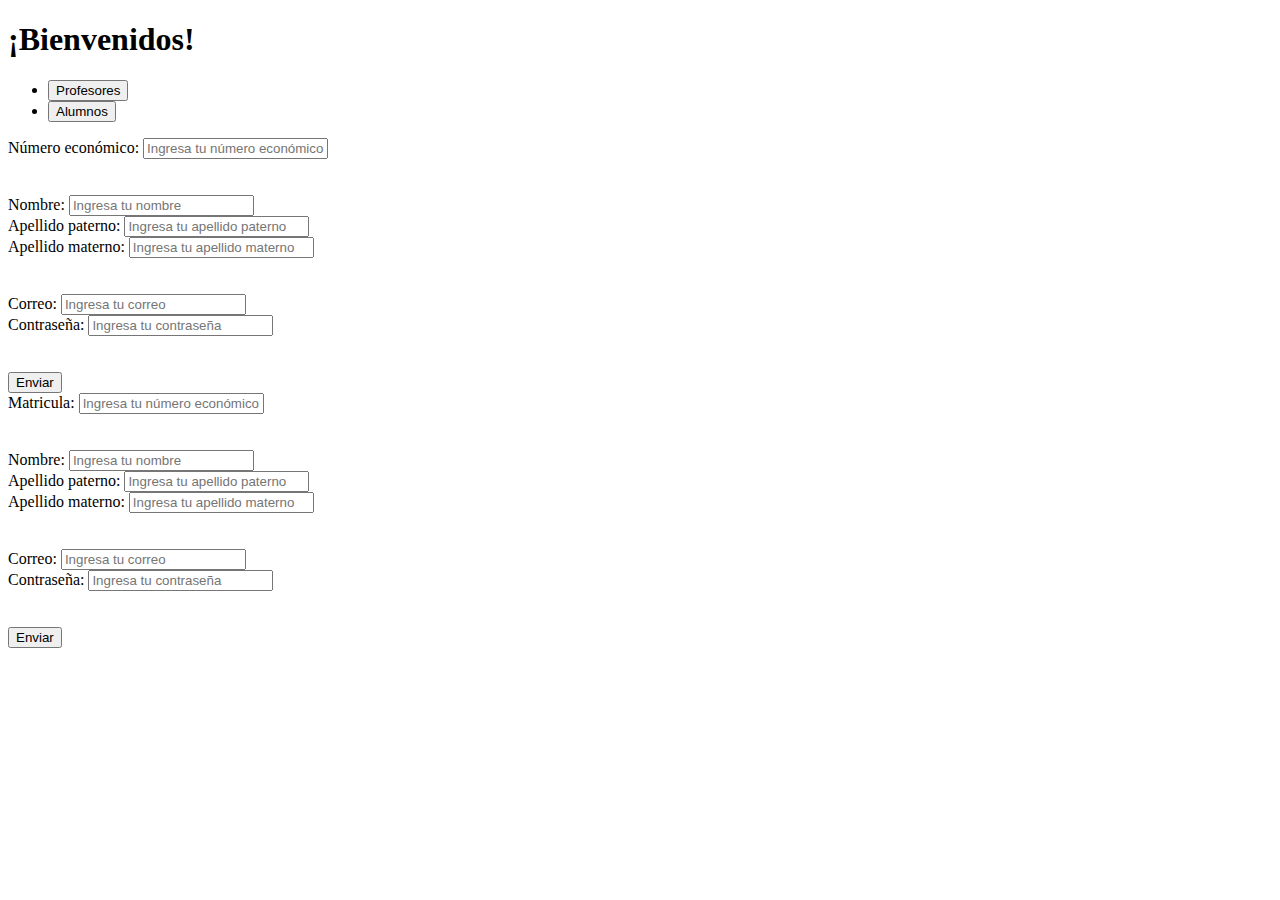
<file: src/main/resources/templates/signupProfesores.html>
<!DOCTYPE html>
<html lang="es" xmlns:th="https://www.thymeleaf.org">
<head th:replace="~{layout :: header}">
</head>
<body>

<!--Navbar-->
<div th:insert="~{layout :: navbar}"></div>

<div class="row justify-content-center">
    <div class="col-lg-6">
        <div class="container mt-5">
            <div class="card text-bg-dark">
                <div class="card-header text-center">
                    <h1>¡Bienvenidos!</h1>
                </div>

                <div class="card-body">
                    <ul class="nav nav-tabs" id="myTab" role="tablist">
                        <li class="nav-item" role="presentation">
                            <button class="nav-link active" id="home-tab" data-bs-toggle="tab"
                                    data-bs-target="#profesor"
                                    type="button" role="tab" aria-controls="home" aria-selected="true">Profesores
                            </button>
                        </li>
                        <li class="nav-item" role="presentation">
                            <button class="nav-link" id="profile-tab" data-bs-toggle="tab" data-bs-target="#alumno"
                                    type="button" role="tab" aria-controls="profile" aria-selected="false">Alumnos
                            </button>
                        </li>
                    </ul>
                </div>

                <div class="tab-content">
                    <!-- Formulario profesores -->
                    <div class="tab-pane fade show active container ml-5 mr-5 mb-3" id="profesor" role="tabpanel" aria-labelledby="home-tab">
                        <form>

                            <div class="row">
                                <div class="form-group col-md-4">
                                    <label for="noeconomico">Número económico:</label>
                                    <input type="text" class="form-control" id="noeconomico"
                                           placeholder="Ingresa tu número económico">
                                </div>
                            </div>

                            <br><br>

                            <div class="row">
                                <div class="form-group col-md-4">
                                    <label for="nombre">Nombre:</label>
                                    <input type="text" class="form-control" id="nombre"
                                           placeholder="Ingresa tu nombre">
                                </div>
                                <div class="form-group col-md-4">
                                    <label for="apellidopaterno">Apellido paterno:</label>
                                    <input type="text" class="form-control" id="apellidopaterno"
                                           placeholder="Ingresa tu apellido paterno">
                                </div>
                                <div class="form-group col-md-4">
                                    <label for="apellidomaterno">Apellido materno:</label>
                                    <input type="text" class="form-control" id="apellidomaterno"
                                           placeholder="Ingresa tu apellido materno">
                                </div>
                            </div>

                            <br><br>

                            <div class="row">
                                <div class="form-group col-md-6">
                                    <label for="email">Correo:</label>
                                    <input type="email" class="form-control" id="email"
                                           placeholder="Ingresa tu correo">
                                </div>
                                <div class="form-group col-md-6">
                                    <label for="exampleInputPassword1">Contraseña:</label>
                                    <input type="password" class="form-control" id="exampleInputPassword1"
                                           placeholder="Ingresa tu contraseña">
                                </div>
                            </div>

                            <br><br>
                            <button type="submit" class="btn btn-success">Enviar</button>
                        </form>
                    </div>

                    <!--Formulario Alumnos-->
                    <div class="tab-pane fade container ml-5 mr-5 mb-3" id="alumno" role="tabpanel" aria-labelledby="home-tab">
                        <form>

                            <div class="row">
                                <div class="form-group col-md-4">
                                    <label for="noeconomico">Matricula:</label>
                                    <input type="text" class="form-control" id="matricula"
                                           placeholder="Ingresa tu número económico">
                                </div>
                            </div>

                            <br><br>

                            <div class="row">
                                <div class="form-group col-md-4">
                                    <label for="nombre">Nombre:</label>
                                    <input type="text" class="form-control" id="nombre"
                                           placeholder="Ingresa tu nombre">
                                </div>
                                <div class="form-group col-md-4">
                                    <label for="apellidopaterno">Apellido paterno:</label>
                                    <input type="text" class="form-control" id="apellidopaterno"
                                           placeholder="Ingresa tu apellido paterno">
                                </div>
                                <div class="form-group col-md-4">
                                    <label for="apellidomaterno">Apellido materno:</label>
                                    <input type="text" class="form-control" id="apellidomaterno"
                                           placeholder="Ingresa tu apellido materno">
                                </div>
                            </div>

                            <br><br>

                            <div class="row">
                                <div class="form-group col-md-6">
                                    <label for="email">Correo:</label>
                                    <input type="email" class="form-control" id="email"
                                           placeholder="Ingresa tu correo">
                                </div>
                                <div class="form-group col-md-6">
                                    <label for="exampleInputPassword1">Contraseña:</label>
                                    <input type="password" class="form-control" id="exampleInputPassword1"
                                           placeholder="Ingresa tu contraseña">
                                </div>
                            </div>

                            <br><br>
                            <button type="submit" class="btn btn-success">Enviar</button>
                        </form>


                    </div>
                </div>
            </div>
        </div>
    </div>
</div>

</body>
</html>
</file>
